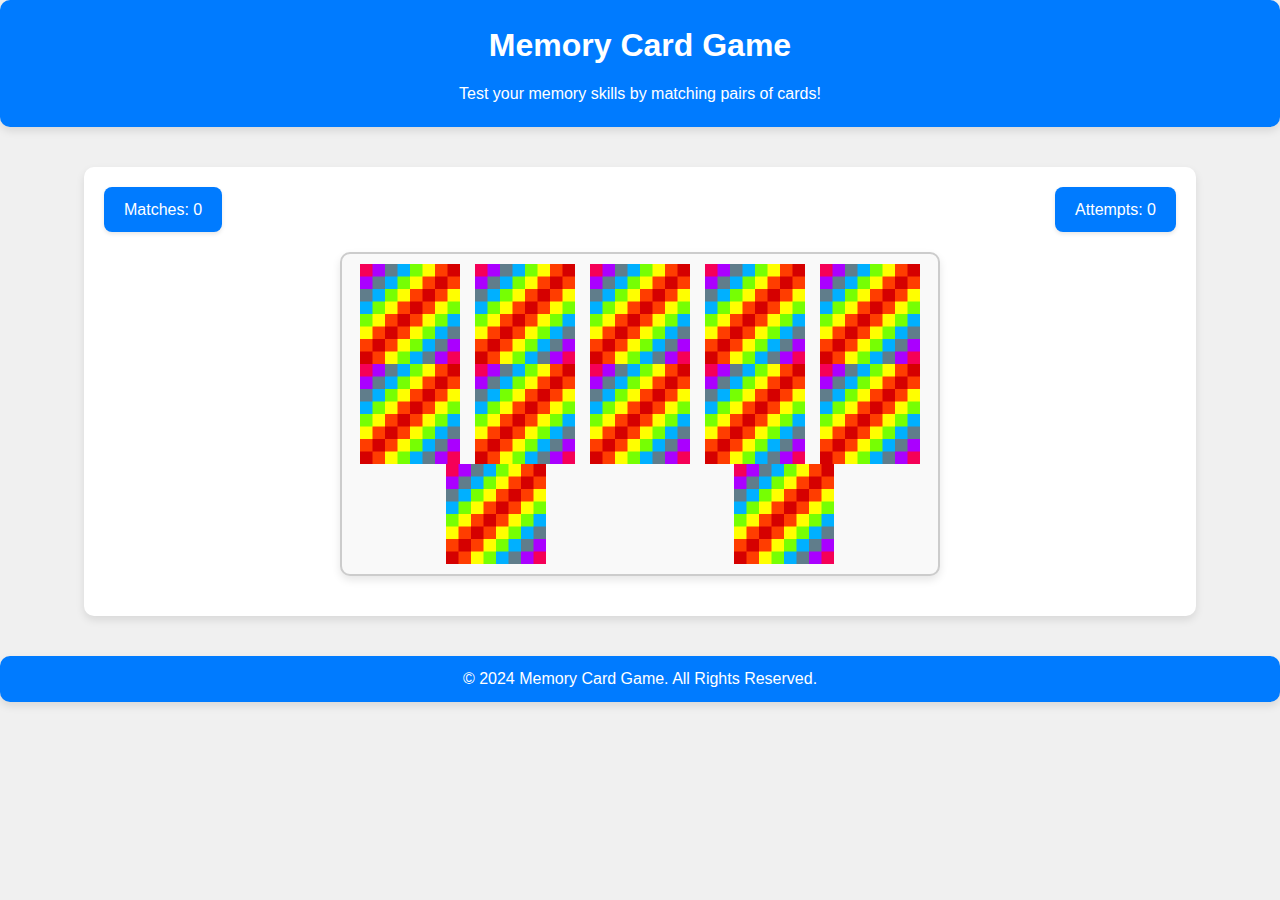
<file: index.html>
<!DOCTYPE html>
<html lang="en">
<head>
  <meta charset="UTF-8">
  <meta name="viewport" content="width=device-width, initial-scale=1.0">
  <title>Memory Card Game</title>
  <link rel="stylesheet" href="style.css">
</head>
<body>
  <header>
    <h1>Memory Card Game</h1>
    <p>Test your memory skills by matching pairs of cards!</p>
  </header>
  <div class="container">
    <main>
      <div class="scoreboard">
        <div id="matches">Matches: 0</div>
        <div id="attempts">Attempts: 0</div>
      </div>
      <div class="grid" id="game-board">
        <!-- Cards will be generated here -->
      </div>
    </main>
  </div>
  <footer>
    <p>&copy; 2024 Memory Card Game. All Rights Reserved.</p>
  </footer>
  <script src="app.js"></script>
</body>
</html>
</file>
<file: style.css>
/* Basic Reset */
* {
  margin: 0;
  padding: 0;
  box-sizing: border-box;
}

/* Body Style */
body {
  font-family: 'Arial', sans-serif;
  background-color: #f0f0f0;
  color: #333;
  line-height: 1.6;
}

/* Container */
.container {
  width: 90%;
  max-width: 1200px;
  margin: 0 auto;
  padding: 20px;
}

/* Header Style */
header {
  background: #007bff;
  color: #fff;
  padding: 20px 0;
  text-align: center;
  border-radius: 10px;
  box-shadow: 0 4px 8px rgba(0, 0, 0, 0.1);
}

header h1 {
  margin-bottom: 10px;
}

header p {
  margin-top: 0;
}

/* Main Content Style */
main {
  margin-top: 20px;
  padding: 20px;
  background: #fff;
  border-radius: 10px;
  box-shadow: 0 4px 8px rgba(0, 0, 0, 0.1);
}

/* Footer Style */
footer {
  background: #007bff;
  color: #fff;
  text-align: center;
  padding: 10px 0;
  margin-top: 20px;
  border-radius: 10px;
  box-shadow: 0 4px 8px rgba(0, 0, 0, 0.1);
}

/* Enhanced Grid Container */
.grid {
  display: flex;
  flex-wrap: wrap;
  justify-content: space-around;
  align-items: center;
  width: 100%;
  max-width: 600px;
  margin: 20px auto;
  padding: 10px;
  background-color: #f9f9f9;
  border: 2px solid #ccc;
  border-radius: 10px;
  box-shadow: 0 4px 8px rgba(0, 0, 0, 0.1);
}

/* Grid Items */
.grid-item {
  display: flex;
  align-items: center;
  justify-content: center;
  width: 80px;
  height: 80px;
  margin: 5px;
  background-color: #fff;
  border: 1px solid #ddd;
  border-radius: 8px;
  box-shadow: 0 2px 4px rgba(0, 0, 0, 0.1);
  transition: transform 0.3s ease, box-shadow 0.3s ease;
  cursor: pointer;
}

/* Hover Effect for Grid Items */
.grid-item:hover {
  transform: translateY(-5px);
  box-shadow: 0 6px 12px rgba(0, 0, 0, 0.1);
}

/* Card Content (Example for Memory Card Game) */
.grid-item .card-content {
  font-size: 24px;
  color: #333;
}

/* Active/Flipped Card Style */
.grid-item.flipped {
  background-color: #ffeb3b;
  border-color: #fdd835;
}

/* Scoreboard */
.scoreboard {
  display: flex;
  justify-content: space-between;
  align-items: center;
  margin-bottom: 20px;
}

.scoreboard div {
  background: #007bff;
  color: #fff;
  padding: 10px 20px;
  border-radius: 8px;
  box-shadow: 0 2px 4px rgba(0, 0, 0, 0.1);
}

/* Media Queries for Responsive Design */
@media (max-width: 600px) {
  .grid-item {
    width: 60px;
    height: 60px;
  }
}
</file>
